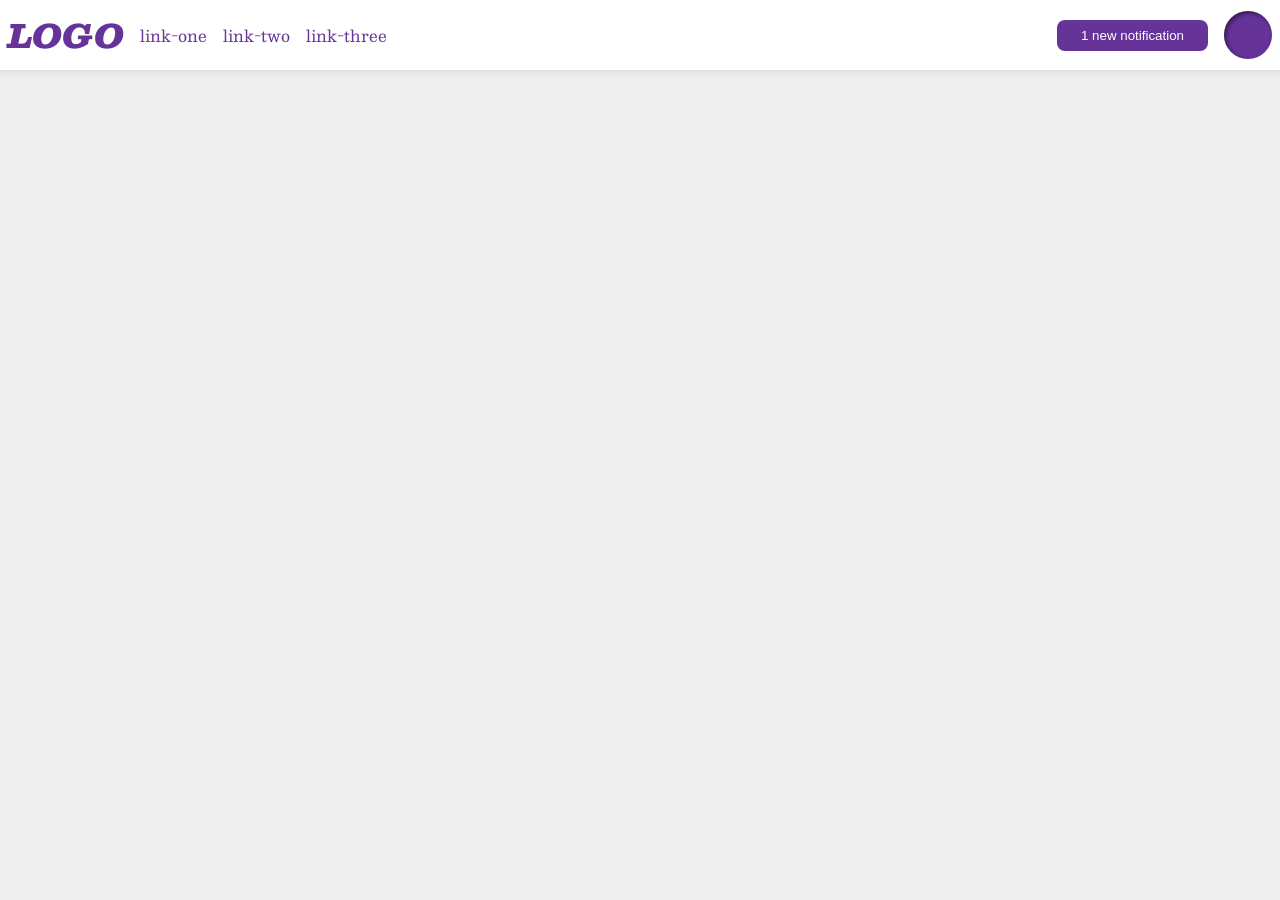
<file: flex/03-flex-header-2/index.html>
<!DOCTYPE html>
<html lang="en">
  <head>
    <meta charset="UTF-8">
    <meta http-equiv="X-UA-Compatible" content="IE=edge">
    <meta name="viewport" content="width=device-width, initial-scale=1.0">
    <title>Flex Header 2</title>
    <link rel="stylesheet" href="style.css">
  </head>
  <body>
    <div class="header">
      <div class="left">
        <div class="logo">
          LOGO
        </div>
        <ul class="links">
          <li><a href="https://google.com">link-one</a></li>
          <li><a href="https://google.com">link-two</a></li>
          <li><a href="https://google.com">link-three</a></li>
        </ul>
      </div>
      <div class="right">
        <button class="notifications">
          1 new notification
        </button>
        <div class="profile-image"></div>
      </div>
    </div>
  </body>
</html>
</file>
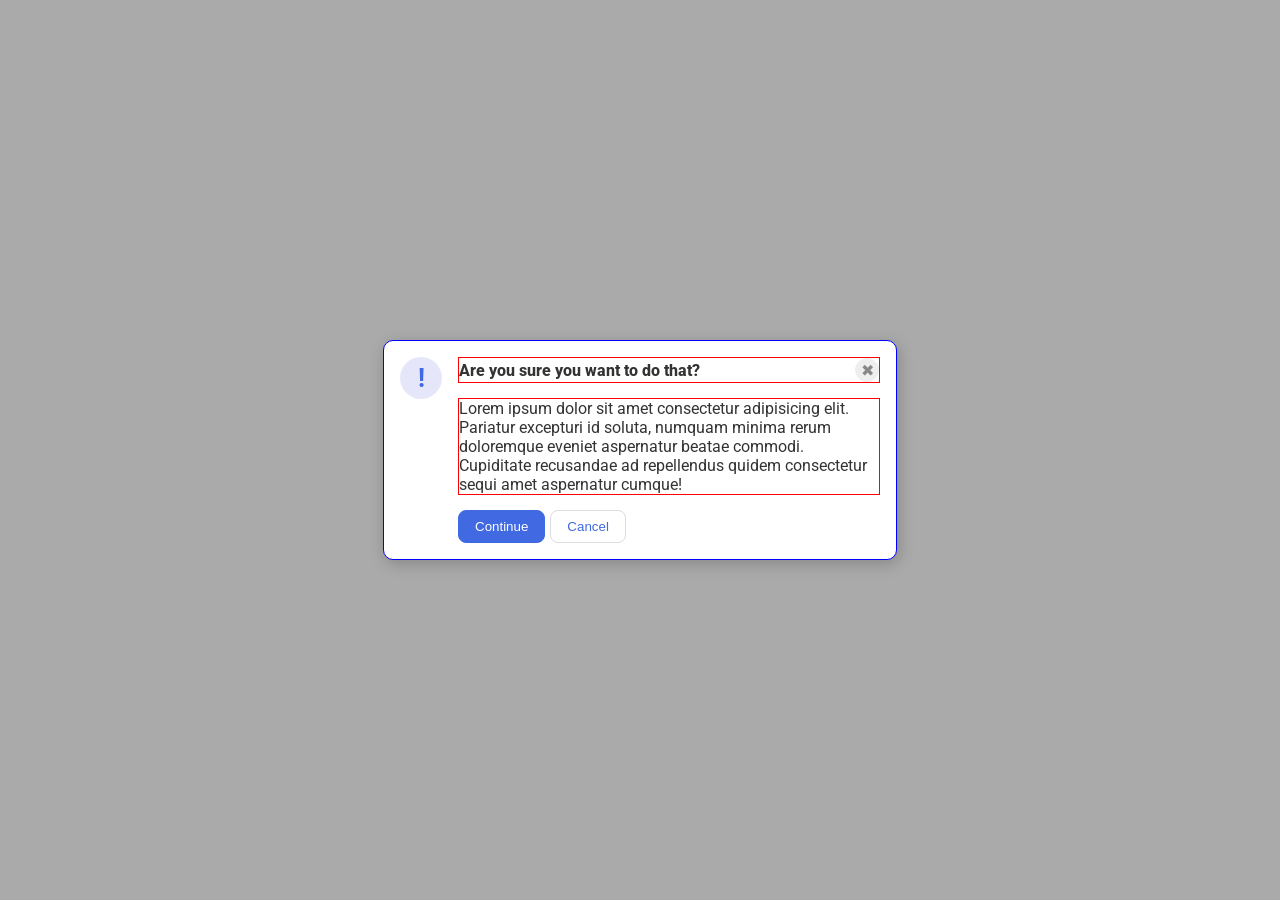
<file: flex/05-flex-modal/index.html>
<!DOCTYPE html>
<html lang="en">
  <head>
    <meta charset="UTF-8">
    <meta http-equiv="X-UA-Compatible" content="IE=edge">
    <meta name="viewport" content="width=device-width, initial-scale=1.0">
    <link rel="stylesheet" href="style.css">
    <title>Modal</title>
  </head>
  <body>
    <div class="modal">
      <div class="icon">!</div>
      <div class="h-container"> 
        <div class="headbutt-container">
          <div class="header">Are you sure you want to do that?</div>
          <button class="close-button">✖</button>
        </div>  
        <div class="text">Lorem ipsum dolor sit amet consectetur adipisicing elit. Pariatur excepturi id soluta, numquam minima rerum doloremque eveniet aspernatur beatae commodi. Cupiditate recusandae ad repellendus quidem consectetur sequi amet aspernatur cumque!</div>
        <div class="cont-cancel">
          <button class="continue">Continue</button>
          <button class="cancel">Cancel</button>
      </div>
      </div>
    </div>
  </body>
</html>
</file>
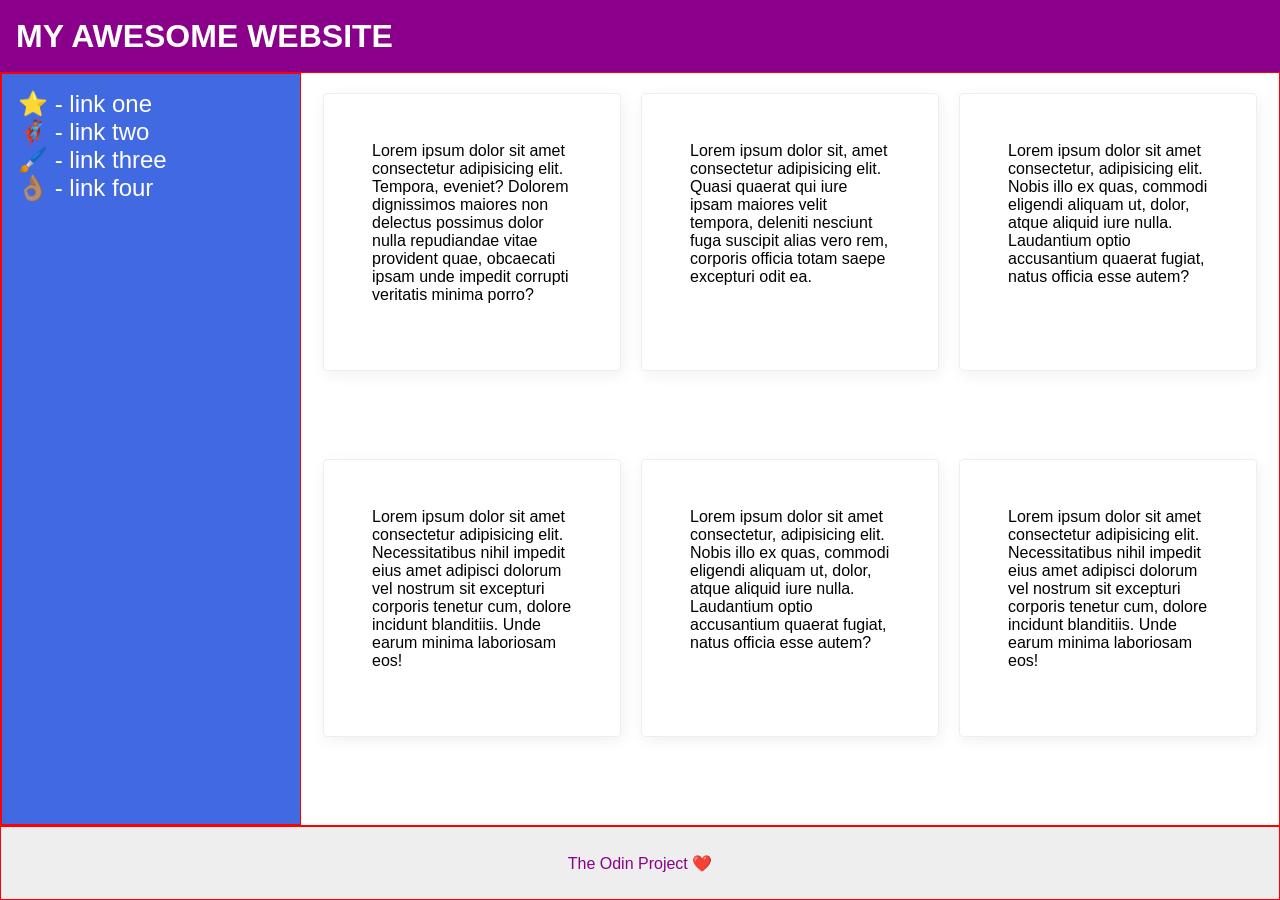
<file: flex/07-flex-layout-2/index.html>
<!DOCTYPE html>
<html lang="en">
  <head>
    <meta charset="UTF-8">
    <meta http-equiv="X-UA-Compatible" content="IE=edge">
    <meta name="viewport" content="width=device-width, initial-scale=1.0">
    <title>The Holy Grail</title>
    <link rel="stylesheet" href="style.css">
  </head>
  <body>
    <div class="header">
      MY AWESOME WEBSITE
    </div>
    <div class="midbox">
      <div class="sidebar">
        <ul>
          <li><a href="#">⭐ - link one</a></li>
          <li><a href="#">🦸🏽‍♂️ - link two</a></li>
          <li><a href="#">🖌️ - link three</a></li>
          <li><a href="#">👌🏽 - link four</a></li>
        </ul>
      </div>
      <div class="cardbox">
        <div class="card">Lorem ipsum dolor sit amet consectetur adipisicing elit. Tempora, eveniet? Dolorem dignissimos maiores non delectus possimus dolor nulla repudiandae vitae provident quae, obcaecati ipsam unde impedit corrupti veritatis minima porro?</div>
        <div class="card">Lorem ipsum dolor sit, amet consectetur adipisicing elit. Quasi quaerat qui iure ipsam maiores velit tempora, deleniti nesciunt fuga suscipit alias vero rem, corporis officia totam saepe excepturi odit ea.</div>
        <div class="card">Lorem ipsum dolor sit amet consectetur, adipisicing elit. Nobis illo ex quas, commodi eligendi aliquam ut, dolor, atque aliquid iure nulla. Laudantium optio accusantium quaerat fugiat, natus officia esse autem?</div>
        <div class="card">Lorem ipsum dolor sit amet consectetur adipisicing elit. Necessitatibus nihil impedit eius amet adipisci dolorum vel nostrum sit excepturi corporis tenetur cum, dolore incidunt blanditiis. Unde earum minima laboriosam eos!</div>
        <div class="card">Lorem ipsum dolor sit amet consectetur, adipisicing elit. Nobis illo ex quas, commodi eligendi aliquam ut, dolor, atque aliquid iure nulla. Laudantium optio accusantium quaerat fugiat, natus officia esse autem?</div>
        <div class="card">Lorem ipsum dolor sit amet consectetur adipisicing elit. Necessitatibus nihil impedit eius amet adipisci dolorum vel nostrum sit excepturi corporis tenetur cum, dolore incidunt blanditiis. Unde earum minima laboriosam eos!</div>
      </div>
      </div>
    <div class="footer">
      The Odin Project ❤️
    </div>
  </body>
</html>
</file>
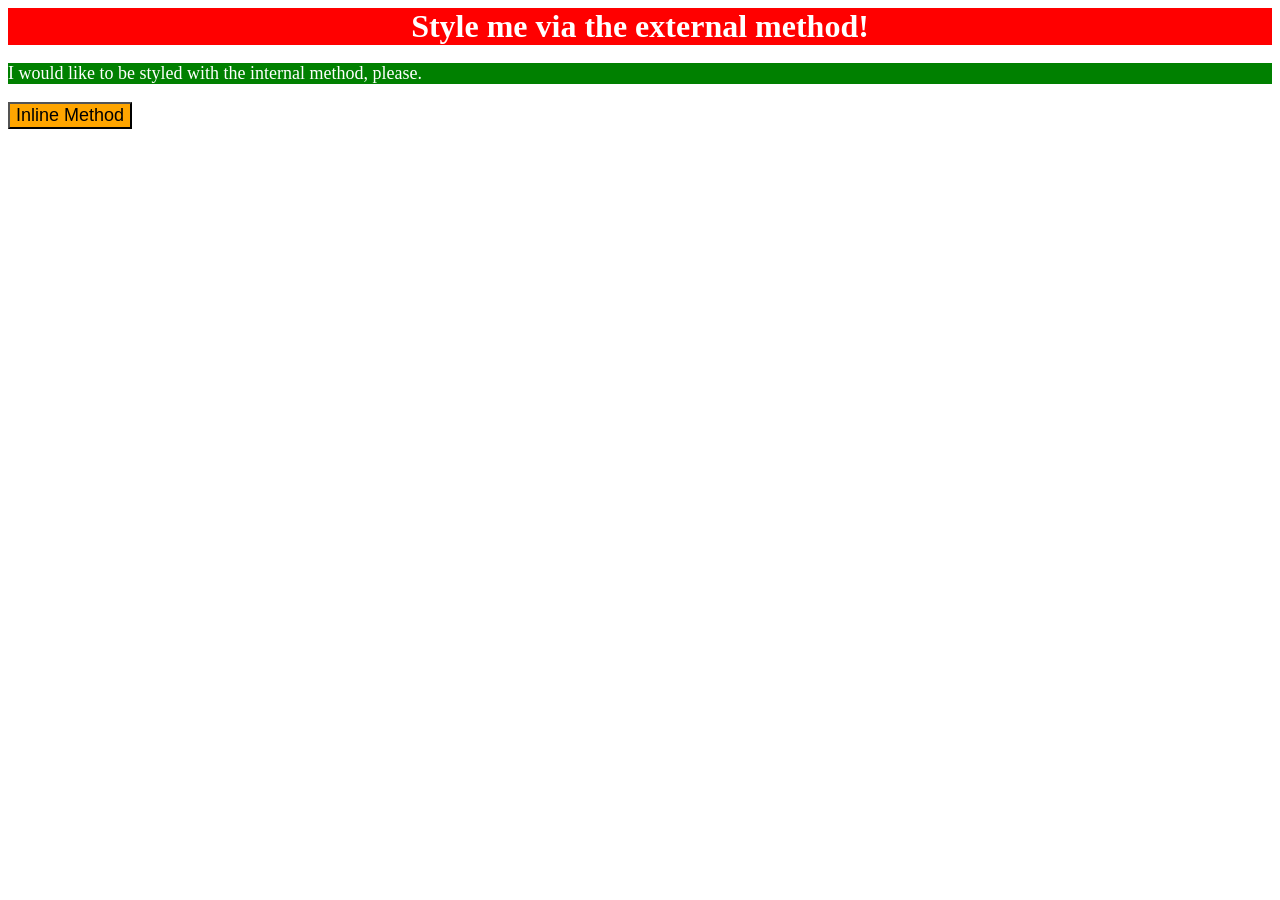
<file: foundations/01-css-methods/index.html>
<!DOCTYPE html>
<html lang="en">
  <head>
    <meta charset="UTF-8">
    <meta http-equiv="X-UA-Compatible" content="IE=edge">
    <meta name="viewport" content="width=device-width, initial-scale=1.0">
    <link rel="stylesheet" href="styles.css">
    <title>Methods for Adding CSS</title>
  </head>
  <style>
    p {
      background-color: green;
      color: white;
      font-size: 18px;
    } 
  </style>
  <body>
    <div>Style me via the external method!</div>
    <p>I would like to be styled with the internal method, please.</p>
    <button style="background-color: orange; font-size: 18px;">Inline Method</button>
  </body>
</html>
</file>
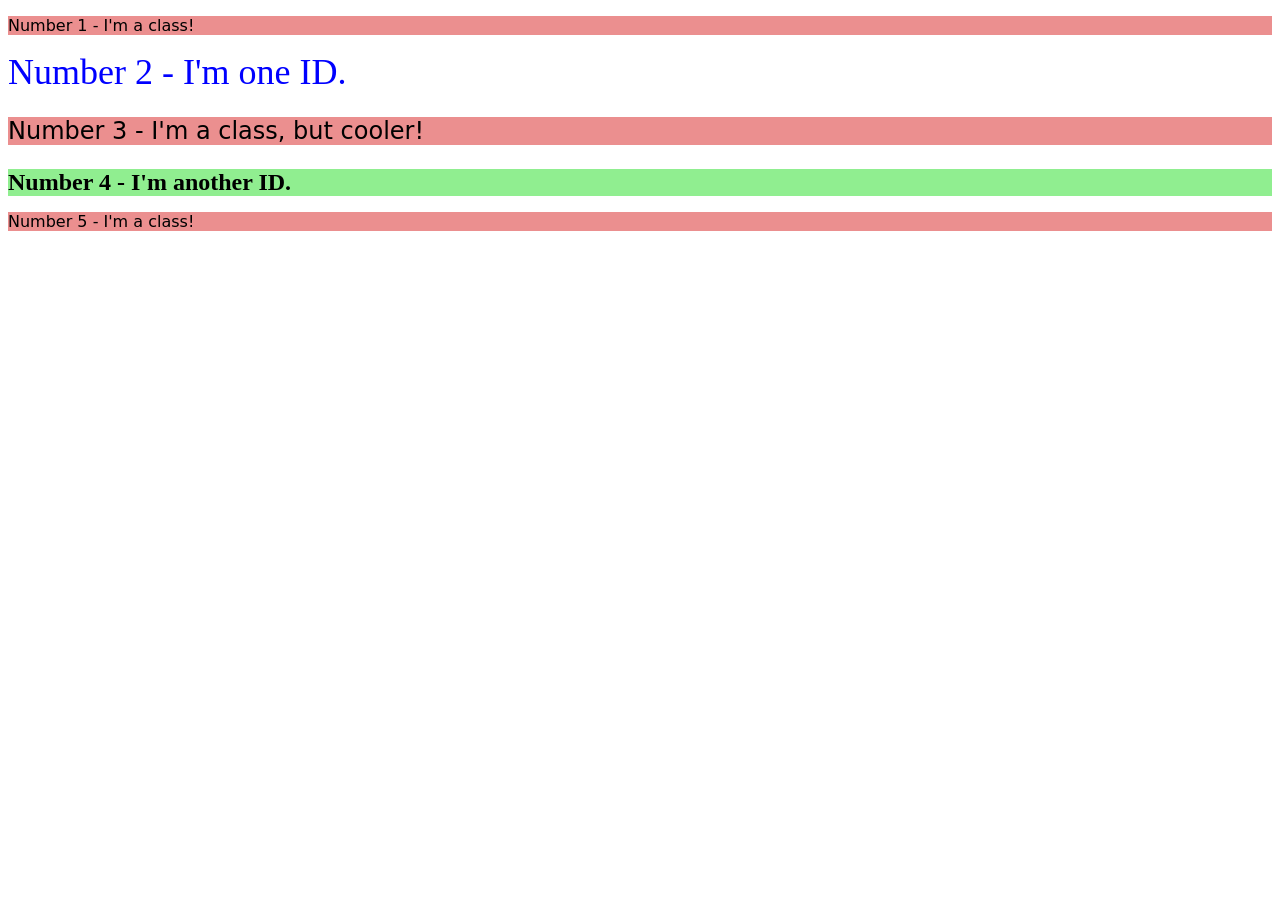
<file: foundations/02-class-id-selectors/index.html>
<!DOCTYPE html>
<html lang="en">
  <head>
    <meta charset="UTF-8">
    <meta http-equiv="X-UA-Compatible" content="IE=edge">
    <meta name="viewport" content="width=device-width, initial-scale=1.0">
    <title>Class and ID Selectors</title>
    <link rel="stylesheet" href="style.css">
  </head>
  <body>
    <p class="odd-numbers">Number 1 - I'm a class!</p>
    <div id="two">Number 2 - I'm one ID.</div>
    <p class="odd-numbers three">Number 3 - I'm a class, but cooler!</p>
    <div id="four">Number 4 - I'm another ID.</div>
    <p class="odd-numbers">Number 5 - I'm a class!</p>
  </body>
</html>
</file>
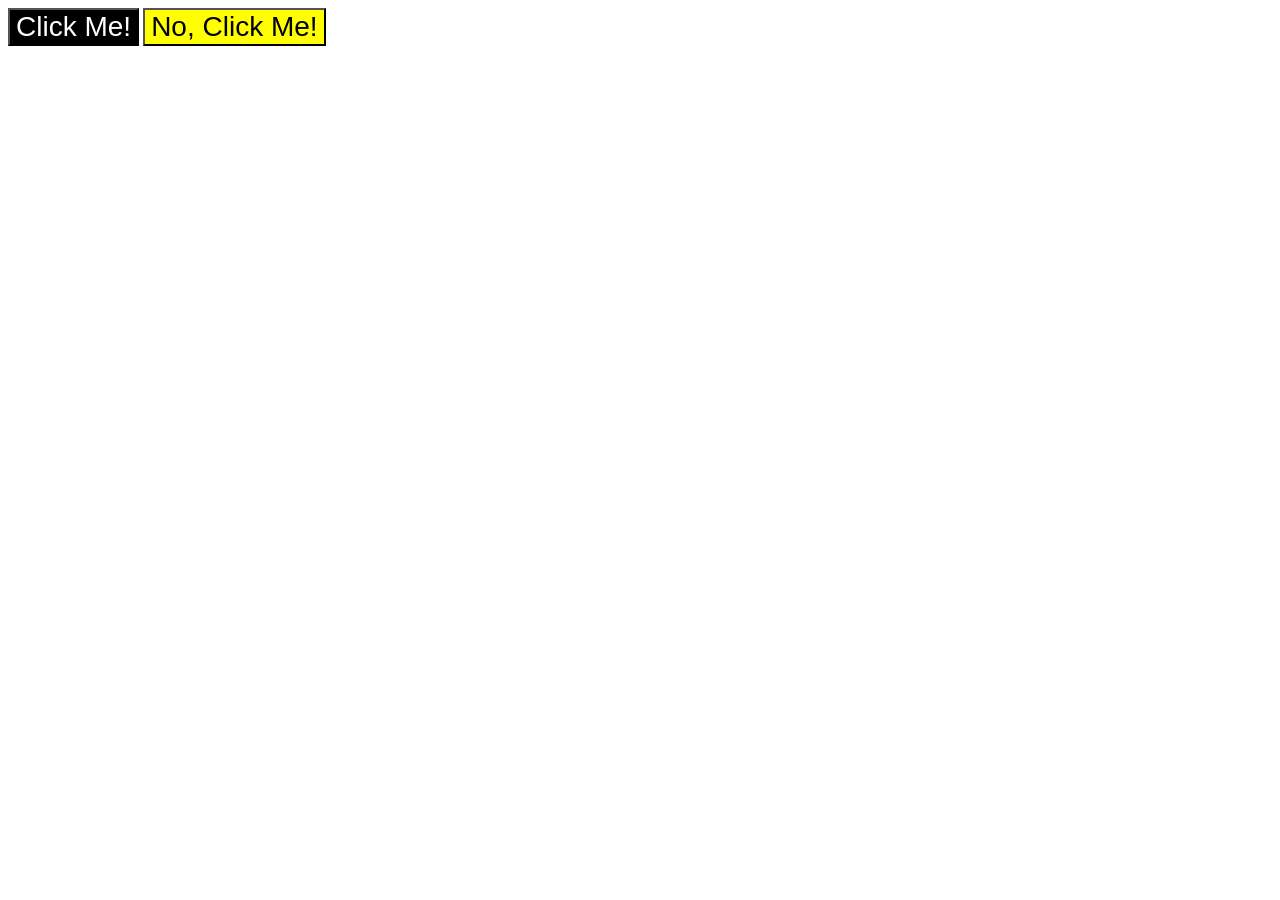
<file: foundations/03-grouping-selectors/index.html>
<!DOCTYPE html>
<html lang="en">
  <head>
    <meta charset="UTF-8">
    <meta http-equiv="X-UA-Compatible" content="IE=edge">
    <meta name="viewport" content="width=device-width, initial-scale=1.0">
    <title>Grouping Selectors</title>
    <link rel="stylesheet" href="style.css">
  </head>
  <body>
    <button class="first">Click Me!</button>
    <button class="second">No, Click Me!</button>
  </body>
</html>
</file>
<file: flex/03-flex-header-2/style.css>
/* this is some magical font-importing.  
you'll learn about it later. */
@import url('https://fonts.googleapis.com/css2?family=Besley:ital,wght@0,400;1,900&display=swap');

body {
  margin: 0;
  background: #eee;
  font-family: Besley, serif;
}

.header {
  background: white;
  border-bottom: 1px solid #ddd;
  box-shadow: 0 0 8px rgba(0,0,0,.1);
  display: flex;
  padding: 8px;
  justify-content: space-between;
}

.profile-image {
  background: rebeccapurple;
  box-shadow: inset 2px 2px 4px rgba(0,0,0,.5);
  border-radius: 50%;
  width: 48px;
  height: 48px;
}

.logo {
  color: rebeccapurple;
  font-size: 32px;
  font-weight: 900;
  font-style: italic;
  
}

button {
  border: none;
  border-radius: 8px;
  background: rebeccapurple;
  color: white;
  padding: 8px 24px;
  display: flex;
}

a {
  /* this removes the line under our links */
  text-decoration: none;
  color: rebeccapurple;
}

ul {
  list-style-type: none;
  display: flex;
  gap: 16px;
  margin: 0;
  padding: 0;
}

.left, .right {
  display: flex;
  align-items: center;
  gap: 16px;
}
</file>
<file: flex/05-flex-modal/style.css>
@import url('https://fonts.googleapis.com/css2?family=Roboto:wght@400;700&display=swap');

html, body {
  height: 100%;
}

body {
  font-family: Roboto, sans-serif;
  margin: 0;
  background: #aaa;
  color: #333;
  /* I'll give you this one for free lol */
  display: flex;
  align-items: center;
  justify-content: center;
}

.modal {
  background: white;
  width: 480px;
  border-radius: 10px;
  box-shadow: 2px 4px 16px rgba(0,0,0,.2);

  border: 1px solid blue;
  padding: 16px;
  display: flex;
  flex-direction: row;
  gap: 16px;
  
}

.icon {
  color: royalblue;
  font-size: 26px;
  font-weight: 700;
  background: lavender;
  width: 42px;
  height: 42px;
  border-radius: 50%;
  display: flex;
  align-items: center;
  justify-content: center;
  flex-shrink: 0;
}

.close-button {
  background: #eee;
  border-radius: 50%;
  color: #888;
  font-weight: 400;
  font-size: 16px;
  height: 24px;
  width: 24px;
  display: flex;
  align-items: center;
  justify-content: center;
  border: 1px solid #eee;
  padding: 0;
  display: flex;
}

button {
  cursor: pointer;
  padding: 8px 16px;
  border-radius: 8px;
}

button.continue {
  background: royalblue;
  border: 1px solid royalblue;
  color: white;
}

button.cancel {
  background: white;
  border: 1px solid #ddd;
  color: royalblue;

}

/* My Solution */
.h-container {
  display: flex;
  flex-direction: column;
  gap: 15px;
}

.headbutt-container {
  display: flex;
  justify-content: space-between;
  border: 1px solid red;
  align-items: center;
}

.cont-cancel {
  display: flex;
  justify-content: flex-start;
  gap: 5px;
}

.header {
  font-weight: 800;
}

.text {
  border: 1px solid red;
}
</file>
<file: flex/07-flex-layout-2/style.css>
body {
  font-family: -apple-system, BlinkMacSystemFont, 'Segoe UI', Roboto, Oxygen, Ubuntu, Cantarell, 'Open Sans', 'Helvetica Neue', sans-serif;
  margin: 0;
  min-height: 100vh;
  display: flex;
  flex-direction: column;
  /* justify-content: space-between; */
}

.header {
  height: 72px;
  background: darkmagenta;
  color: white;
  font-size: 32px;
  font-weight: 900;
  display: flex;
  align-items: center;
  padding-left: 16px;
}

.footer {
  height: 72px;
  background: #eee;
  color: darkmagenta;
  margin-top: auto;
  border: 1px solid red;
  display: flex;
  justify-content: center;
  align-items: center;
}

.sidebar {
  width: 300px;
  background: royalblue;
  box-sizing: border-box;
  border: 1px solid red;
  flex-shrink: 0;
  padding: 16px;
}

ul {
  list-style: none;
  padding: 0;
  margin: 0
}

.sidebar a {
  font-size: 24px;
  color: white;
  text-decoration: none;
  
}

.card {
  border: 1px solid #eee;
  box-shadow: 2px 4px 16px rgba(0,0,0,.06);
  border-radius: 4px;
  padding: 48px;
  height: 180px;
  width: 200px;
}

.cardbox {
  display: flex;
  flex-wrap: wrap;
  justify-content: center;
  padding: 20px;
  gap: 20px;
}

.midbox {
  display: flex;
  border: 1px solid red;
  flex-grow: 1;
}
</file>
<file: foundations/01-css-methods/styles.css>
div {
    background-color: red;
    color: white;
    font-size: 32px;    
    text-align: center;
    font-weight: bold;
}
</file>
<file: foundations/02-class-id-selectors/style.css>
.odd-numbers {
    background-color: #eb8f8f;
    font-family: Verdana, DejaVu Sans, sans-serif
}

.three {
    font-size: 24px
}

#two {
    color: #0000ff;
    font-size: 36px;
}

#four {
    background-color: #90ee90;
    font-size: 24px;
    font-weight: bold;
}
</file>
<file: foundations/03-grouping-selectors/style.css>
.first {
    background-color: black;
    color: white;
}
.second {
    background-color: yellow;
}

.first, .second {
    font-size: 28px;
    font-family: 'Helvetica', 'Times New Roman', 'sans-serif';
}
</file>
